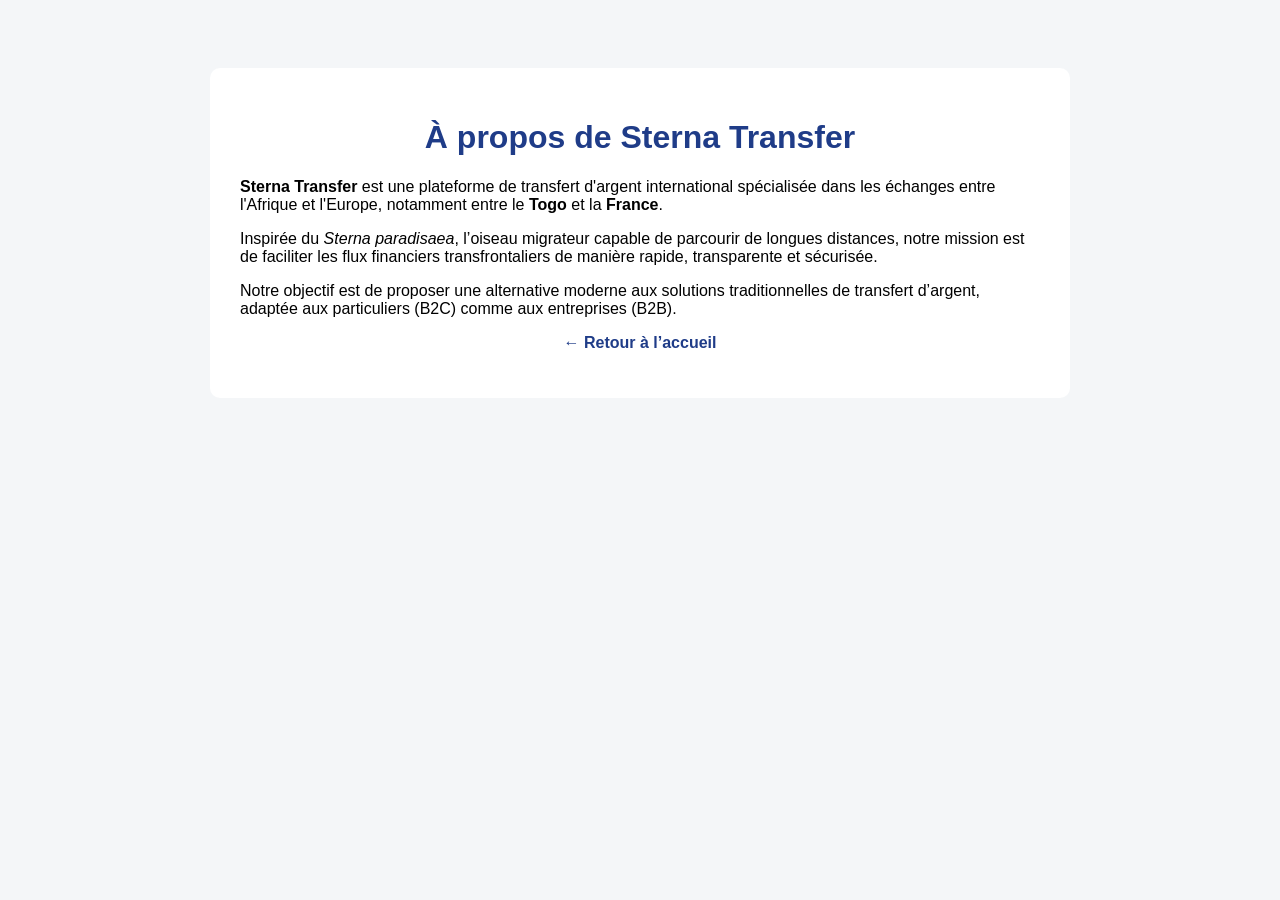
<file: templates/about.html>
<!DOCTYPE html>
<html lang="fr">
<head>
    <meta charset="UTF-8">
    <title>Sterna Transfer – À propos</title>
    <style>
        body {
            font-family: Arial, sans-serif;
            background-color: #f4f6f8;
            padding: 60px;
        }
        h1 {
            color: #1f3c88;
            text-align: center;
        }
        .content {
            max-width: 800px;
            margin: auto;
            background: white;
            padding: 30px;
            border-radius: 10px;
        }
        a {
            color: #1f3c88;
            text-decoration: none;
            font-weight: bold;
        }
    </style>
</head>
<body>

    <div class="content">
        <h1>À propos de Sterna Transfer</h1>

        <p>
            <strong>Sterna Transfer</strong> est une plateforme de transfert d'argent
            international spécialisée dans les échanges entre l'Afrique et l'Europe,
            notamment entre le <strong>Togo</strong> et la <strong>France</strong>.
        </p>

        <p>
            Inspirée du <em>Sterna paradisaea</em>, l’oiseau migrateur capable de parcourir
            de longues distances, notre mission est de faciliter les flux financiers
            transfrontaliers de manière rapide, transparente et sécurisée.
        </p>

        <p>
            Notre objectif est de proposer une alternative moderne aux solutions
            traditionnelles de transfert d’argent, adaptée aux particuliers
            (B2C) comme aux entreprises (B2B).
        </p>

        <p style="text-align:center;">
            <a href="/">← Retour à l’accueil</a>
        </p>
    </div>

</body>
</html>
</file>
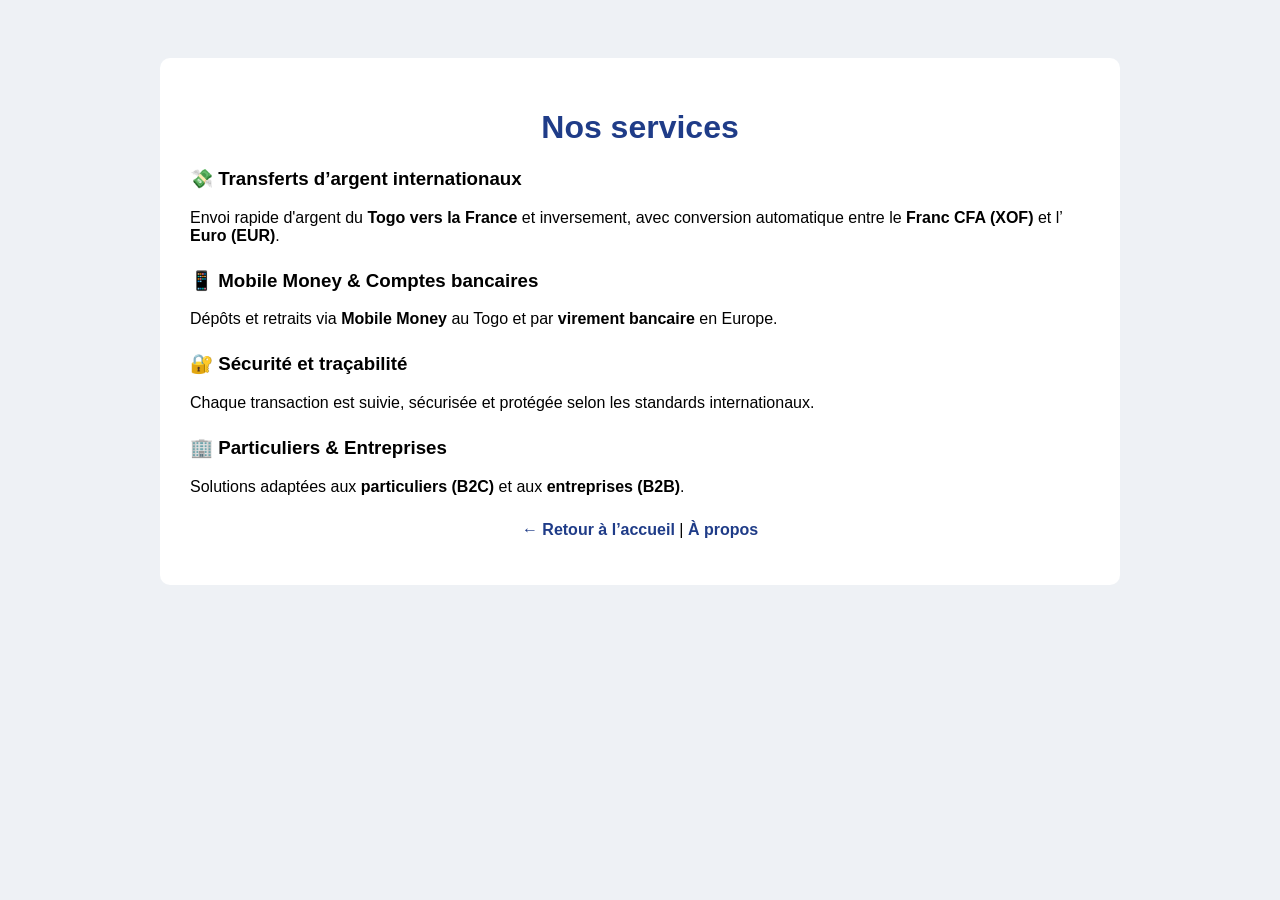
<file: templates/services.html>
<!DOCTYPE html>
<html lang="fr">
<head>
    <meta charset="UTF-8">
    <title>Sterna Transfer – Services</title>
    <style>
        body {
            font-family: Arial, sans-serif;
            background-color: #eef1f5;
            padding: 50px;
        }
        h1 {
            text-align: center;
            color: #1f3c88;
        }
        .services {
            max-width: 900px;
            margin: auto;
            background: white;
            padding: 30px;
            border-radius: 10px;
        }
        .service {
            margin-bottom: 25px;
        }
        a {
            color: #1f3c88;
            text-decoration: none;
            font-weight: bold;
        }
    </style>
</head>
<body>

<div class="services">
    <h1>Nos services</h1>

    <div class="service">
        <h3>💸 Transferts d’argent internationaux</h3>
        <p>
            Envoi rapide d'argent du <strong>Togo vers la France</strong> et inversement,
            avec conversion automatique entre le <strong>Franc CFA (XOF)</strong> et l’
            <strong>Euro (EUR)</strong>.
        </p>
    </div>

    <div class="service">
        <h3>📱 Mobile Money & Comptes bancaires</h3>
        <p>
            Dépôts et retraits via <strong>Mobile Money</strong> au Togo
            et par <strong>virement bancaire</strong> en Europe.
        </p>
    </div>

    <div class="service">
        <h3>🔐 Sécurité et traçabilité</h3>
        <p>
            Chaque transaction est suivie, sécurisée et protégée
            selon les standards internationaux.
        </p>
    </div>

    <div class="service">
        <h3>🏢 Particuliers & Entreprises</h3>
        <p>
            Solutions adaptées aux <strong>particuliers (B2C)</strong>
            et aux <strong>entreprises (B2B)</strong>.
        </p>
    </div>

    <p style="text-align:center;">
        <a href="/">← Retour à l’accueil</a> |
        <a href="/about">À propos</a>
    </p>
</div>

</body>
</html>
</file>
